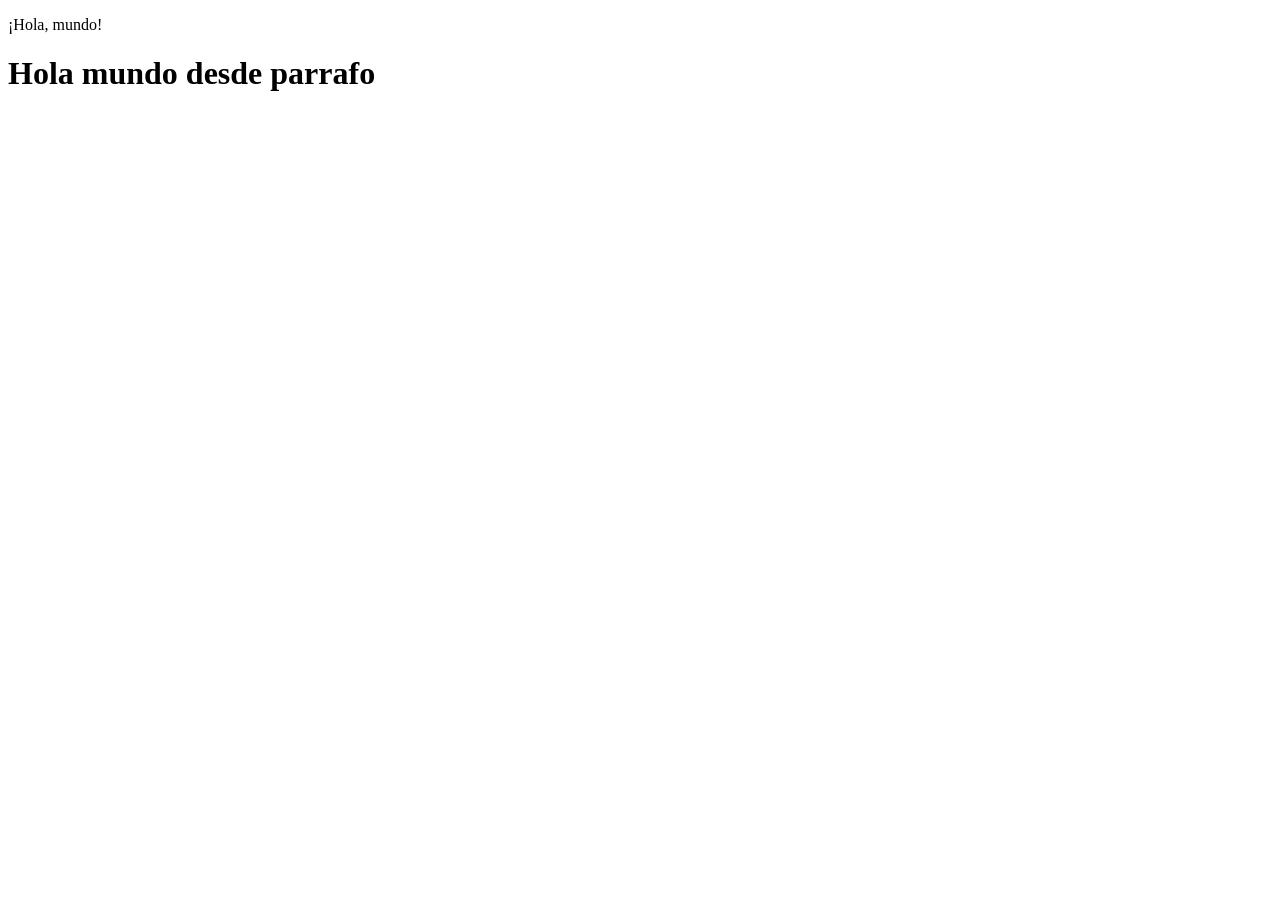
<file: Practica20/index.html>
<!DOCTYPE html>
<html lang="es">
<head>
    <meta charset="UTF-8">
    <meta name="viewport" content="width=device-width, initial-scale=1.0">
    <title>Mi página HTML5</title>
</head>
<body>
    <p id="parrafos.ejemplos">¡Hola, mundo!</p>
    <script>
        let parrafo = document.getElementById("parrafoEjemplo")
        console.log(parrafo)

        let parrafo2 = document.createElement("h1")

        var contenido = document.createTextNode("Hola mundo desde parrafo ")
        parrafo2.appendChild(contenido)

        document.body.appendChild(parrafo2)

        setTimeout(()=>{
            document.body.appendChild(parrafo2)

        },2000)
        
    </script>
</body>
</html>
</file>
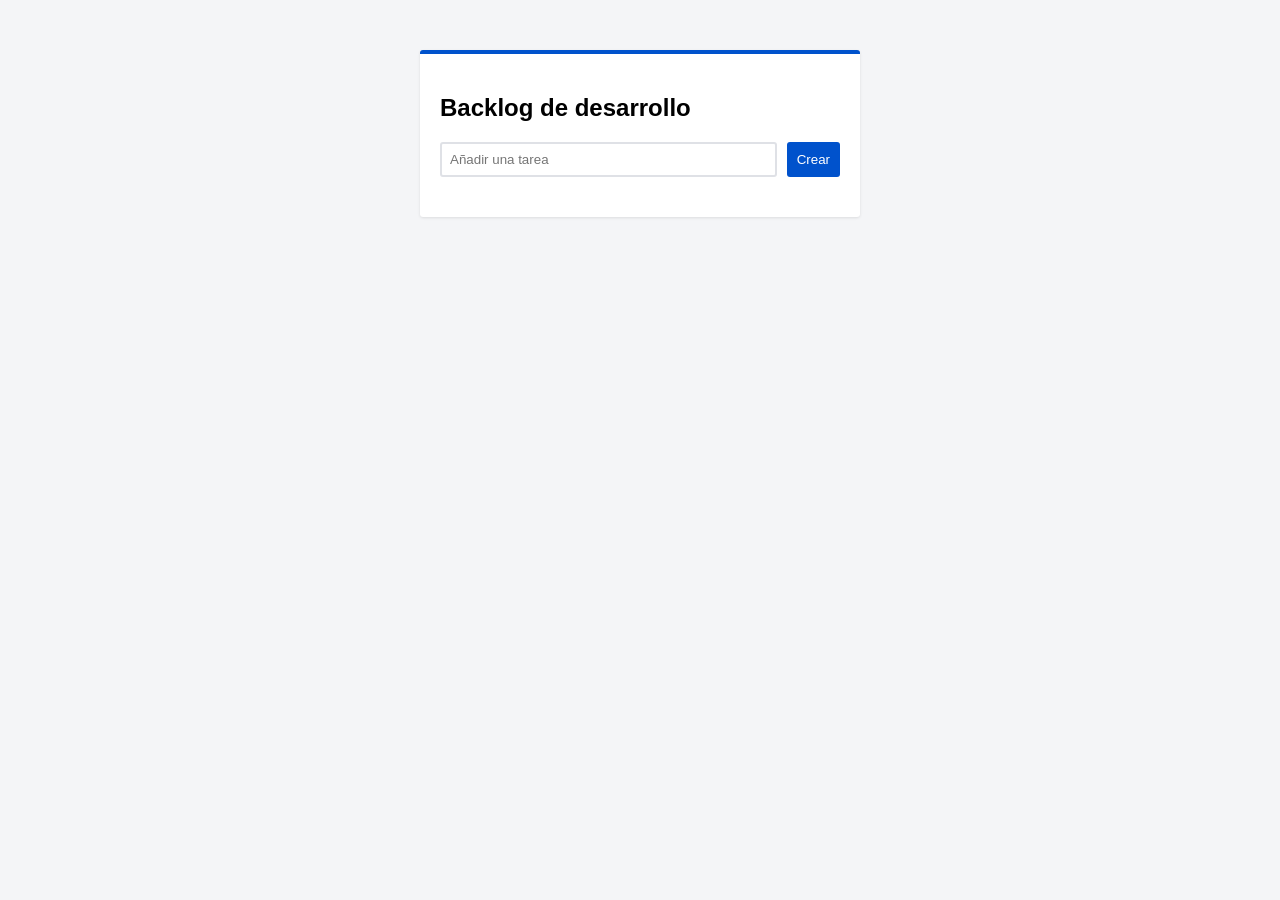
<file: Practica20/TableroJira.html>
<!DOCTYPE html>
<html lang="en">
<head>
    <meta charset="UTF-8">
    <meta name="viewport" content="width=device-width, initial-scale=1.0">
    <title>Tablero de Jira</title>
    <link rel="stylesheet" href="style.css">

</head>
<body>
    <div class="jira-card">
        <h2>Backlog de desarrollo</h2>
        <div class="input-group">
            <input type="text" id="taskInput" placeholder="Añadir una tarea">
            <button class="btn-add" >Crear</button>
        </div>
        <ul class="task-list" id="taskList"></ul>

    </div>
    <script type="module" src="apps.js"></script>


</body>
</file>
<file: Practica20/style.css>
/* Estilos tipo Jira: Fondo gris claro, tarjetas blancas con sombra suave */
        body {
            background-color: #f4f5f7;
            font-family: Roboto, sans-serif;
        }


        .jira-card {
            background: #fff;
            width: 400px;
            margin: 50px auto;
            padding: 20px;
            border-radius: 3px;
            box-shadow: 0 1px 3px rgba(0, 0, 0, 0.1);
            border-top: 4px solid #0052cc;
            /* Color corporativo tipo Jira */
        }


        .input-group {
            display: flex;
            gap: 10px;
            margin-bottom: 20px;
        }


        input[type="text"] {
            flex: 1;
            padding: 8px;
            border: 2px solid #dfe1e6;
            border-radius: 3px;
        }


        input[type="text"]:focus {
            border-color: #4c9aff;
            outline: none;
        }


        .task-list {
            list-style: none;
            padding: 0;
        }


        .task-item {
            display: flex;
            align-items: center;
            justify-content: space-between;
            padding: 10px;
            border-bottom: 1px solid #ebecf0;
            background: #fff;
        }


        .task-item:hover {
            background-color: #f4f5f7;
        }


        .actions {
            display: flex;
            gap: 5px;
        }


        button {
            padding: 5px 10px;
            cursor: pointer;
            border: none;
            border-radius: 3px;
            background: #e9e9e9;
        }


        .btn-add {
            background: #0052cc;
            color: white;
        }


        .btn-edit {
            color: #5e6c84;
        }


        .btn-delete {
            color: #de350b;
        }


        .completed span {
            text-decoration: line-through;
            color: #5e6c84;
        }
</file>
